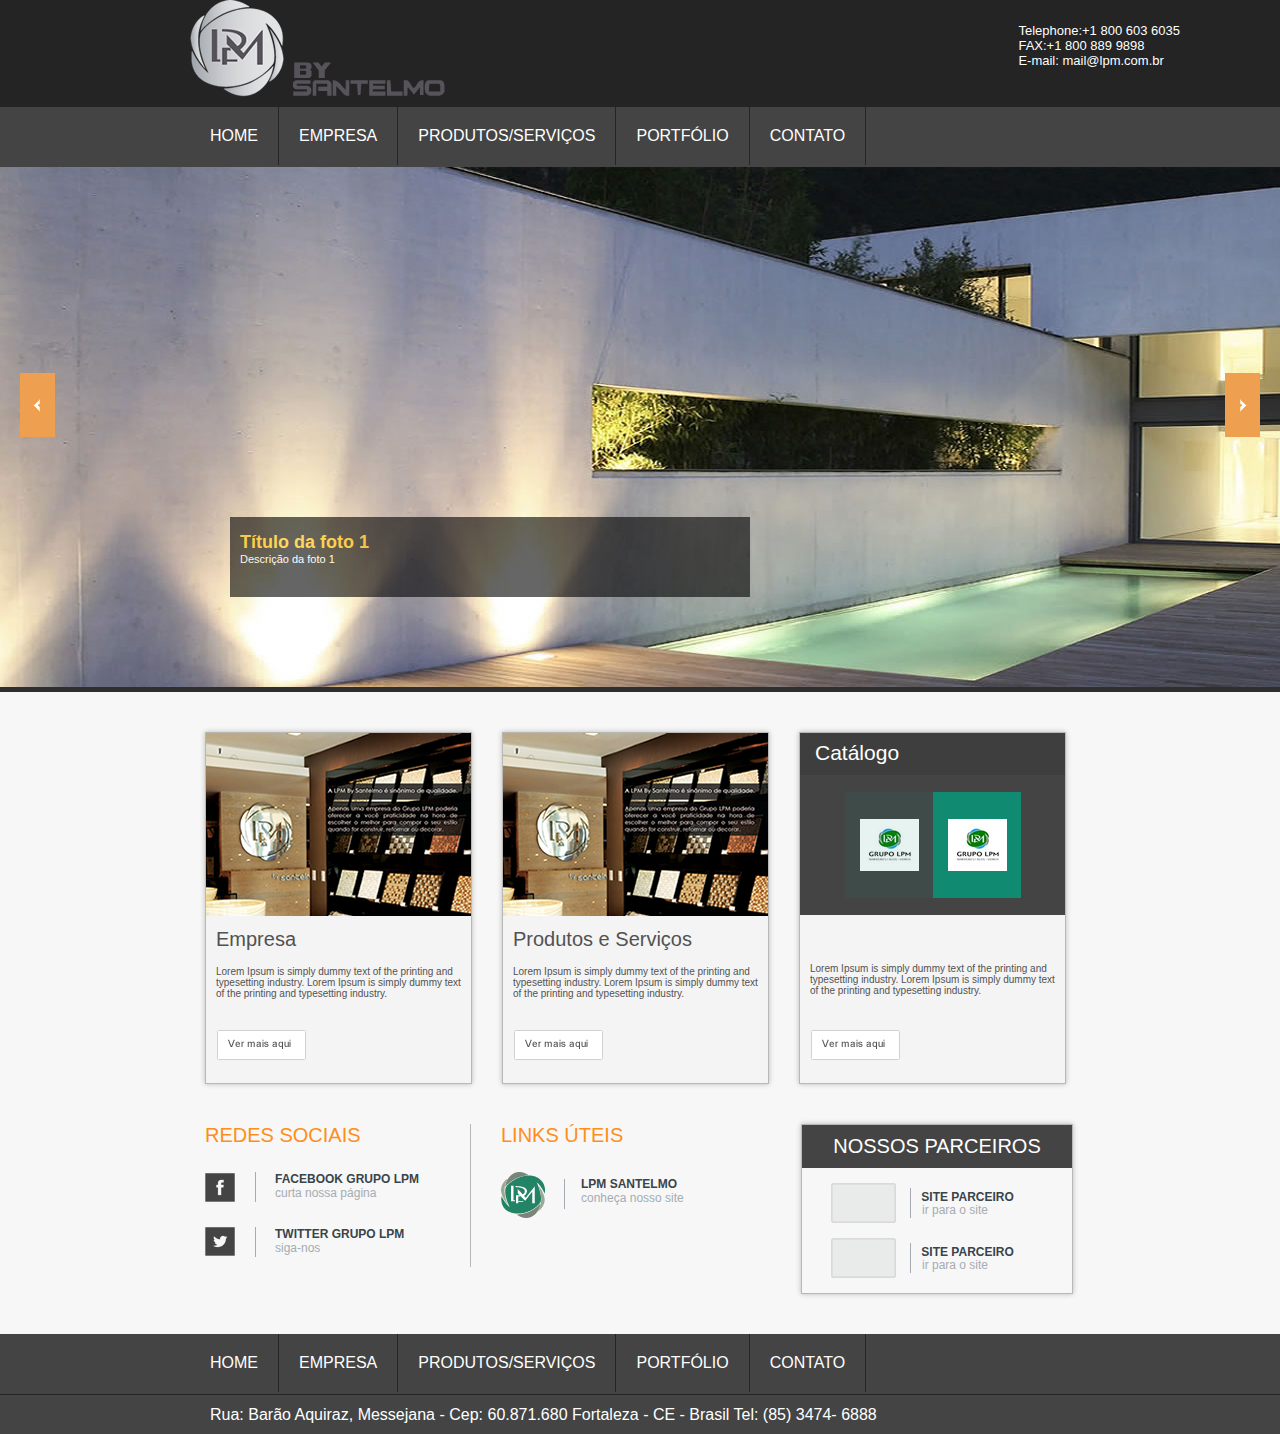
<file: LPM/index.html>
<!doctype html>
<html lang="en">
<head>
	<meta charset="UTF-8">
	<title>Grupo LPM</title>
	<link rel="stylesheet" href="css/grupo-lpm.css">
</head>
<body>
	<div id="main">
		<header class="lpm-header">
			<h1 class="lmp-logo">
				<a href="index.html">
					<img src="imgs/lpm_logo.png" alt="Grupo LPM - Mármores, Aços, Vidros, Porcelanatos">
				</a>
			</h1>
			<div class="info-header">
				<p>Telephone:+1 800 603 6035</p>
				<p>FAX:+1 800 889 9898</p>
				<p>E-mail: mail@lpm.com.br</p>
			</div>
		</header>
		<nav class="lpm-menuTop">
			<ul>
				<li><a href="index.html" class="separador_menu">Home</a></li>
				<li><a href="empresa.html">Empresa</a></li>
				<li><a href="produtos-servicos.html">Produtos/Serviços</a></li>
				<li><a href="portfolio.html">Portfólio</a></li>
				<li><a href="contato.html">Contato</a></li>
			</ul>
		</nav>
		<section class="lpm-galeria">
			<div>
				<article>
					<a href=""><img src="imgs/banner1.jpg" alt="Foto 1"></a>
					<div>
						<h1>Título da foto 1</h1>
						<p>Descrição da foto 1</p>
					</div>
				</article>
				<article>
					<a href=""><img src="imgs/4049777.jpg" alt="Foto 2"></a>
					<div>
						<h1>Título da foto 2</h1>
						<p>Descrição da foto 2</p>
					</div>
				</article>
				<article>
					<a href=""><img src="imgs/5506461.jpg" alt="Foto 3"></a>
					<div>
						<h1>Título da foto 3</h1>
						<p>Descrição da foto 3</p>
					</div>
				</article>
			</div>
			<nav>
				<a href="" class="ant">Foto Anterior</a>
				<a href="" class="prx">Próxima Foto</a>
			</nav>
		</section>
		<div id="conteudo" class="home">
			<section class="box-resumo resumo-empresa">
				<p>
					<img alt="Empresa" src="imgs/empresas.png">
				</p>
				
				<h1>Empresa</h1>
				
				<p class="desc">
					Lorem Ipsum is simply dummy text of the printing and 
					typesetting industry. Lorem Ipsum is simply dummy text of the 
					printing and typesetting industry.
				</p>
				
				<p class="botao">
					<a href=""><img alt="" src="imgs/botton_ver_mais.png" /></a>
				</p>
			</section>
			<section class="box-resumo resumo-empresa">
				<p>
					<img alt="Empresa" src="imgs/empresas.png">
				</p>
				
				<h1>Produtos e Serviços</h1>
				
				<p class="desc">
					Lorem Ipsum is simply dummy text of the printing and 
					typesetting industry. Lorem Ipsum is simply dummy text of the 
					printing and typesetting industry.
				</p>
				
				<p class="botao">
					<a href=""><img alt="" src="imgs/botton_ver_mais.png" /></a>
				</p>
			</section>
			<section class="box-resumo catalogo">
				<h1 class="tit-section">Catálogo</h1>
				<div class="box-imagens">
					<a href="" class="catalogo-img">
						<img src="imgs/img-catalogo.png" height="106" width="176" alt="">
					</a>
				</div>
				<p class="catalogo-desc">
					Lorem Ipsum is simply dummy text of the printing and 
					typesetting industry. Lorem Ipsum is simply dummy text of the 
					printing and typesetting industry.
				</p>
				
				<p class="catalogo-botao">
					<a href=""><img alt="" src="imgs/botton_ver_mais.png" /></a>
				</p>
			</section>
			<section class="box-home2 separador">
				<h1 class="tit-section">Redes Sociais</h1>
				
				<p class="face"><a href="">Facebook Grupo LPM</a>
					<br />
					<span>curta nossa página</span>
				</p>
				
				<p class="twitter"><a href="">Twitter Grupo LPM</a>
					<br />
					<span>siga-nos</span>
				</p>
				
				
			</section>
			<section class="box-home2 santelmo">
				<h1 class="tit-section">Links Úteis</h1>
				<p class="links-uteis">
					<a href="">LPM Santelmo</a>
					<br />
					<span>conheça nosso site</span>
				</p>
				
			</section>
			<section class="box-home2 parceiros">
				<h1>Nossos Parceiros</h1>
				<p>
					<img src="imgs/parceiros.png" alt="">
					<a href="">Site Parceiro</a><br />
					<span>ir para o site</span>
				</p>
				
				<p>
					<img src="imgs/parceiros.png" alt="">
					<a href="">Site Parceiro</a><br />
					<span>ir para o site</span>
				</p>
			</section>
	
	
		</div>
	</div>
	<footer>
		<nav class="lpm-menuFooter">
			<ul>
				<li><a href="index.html" class="separador_menu">Home</a></li>
				<li><a href="empresa.html">Empresa</a></li>
				<li><a href="produtos-servicos.html">Produtos/Serviços</a></li>
				<li><a href="portfolio.html">Portfólio</a></li>
				<li><a href="contato.html">Contato</a></li>
			</ul>
		</nav>
		<p>Rua: Barão Aquiraz, Messejana - Cep: 60.871.680 Fortaleza - CE - Brasil Tel: (85) 3474- 6888</p>
	</footer>

	<script src="js/jquery.min.js"></script>
	<script src="js/jquery.carouFredSel-packed.js"></script>
	<script src="js/grupo-lpm.js"></script>

</body>
</html>
</file>
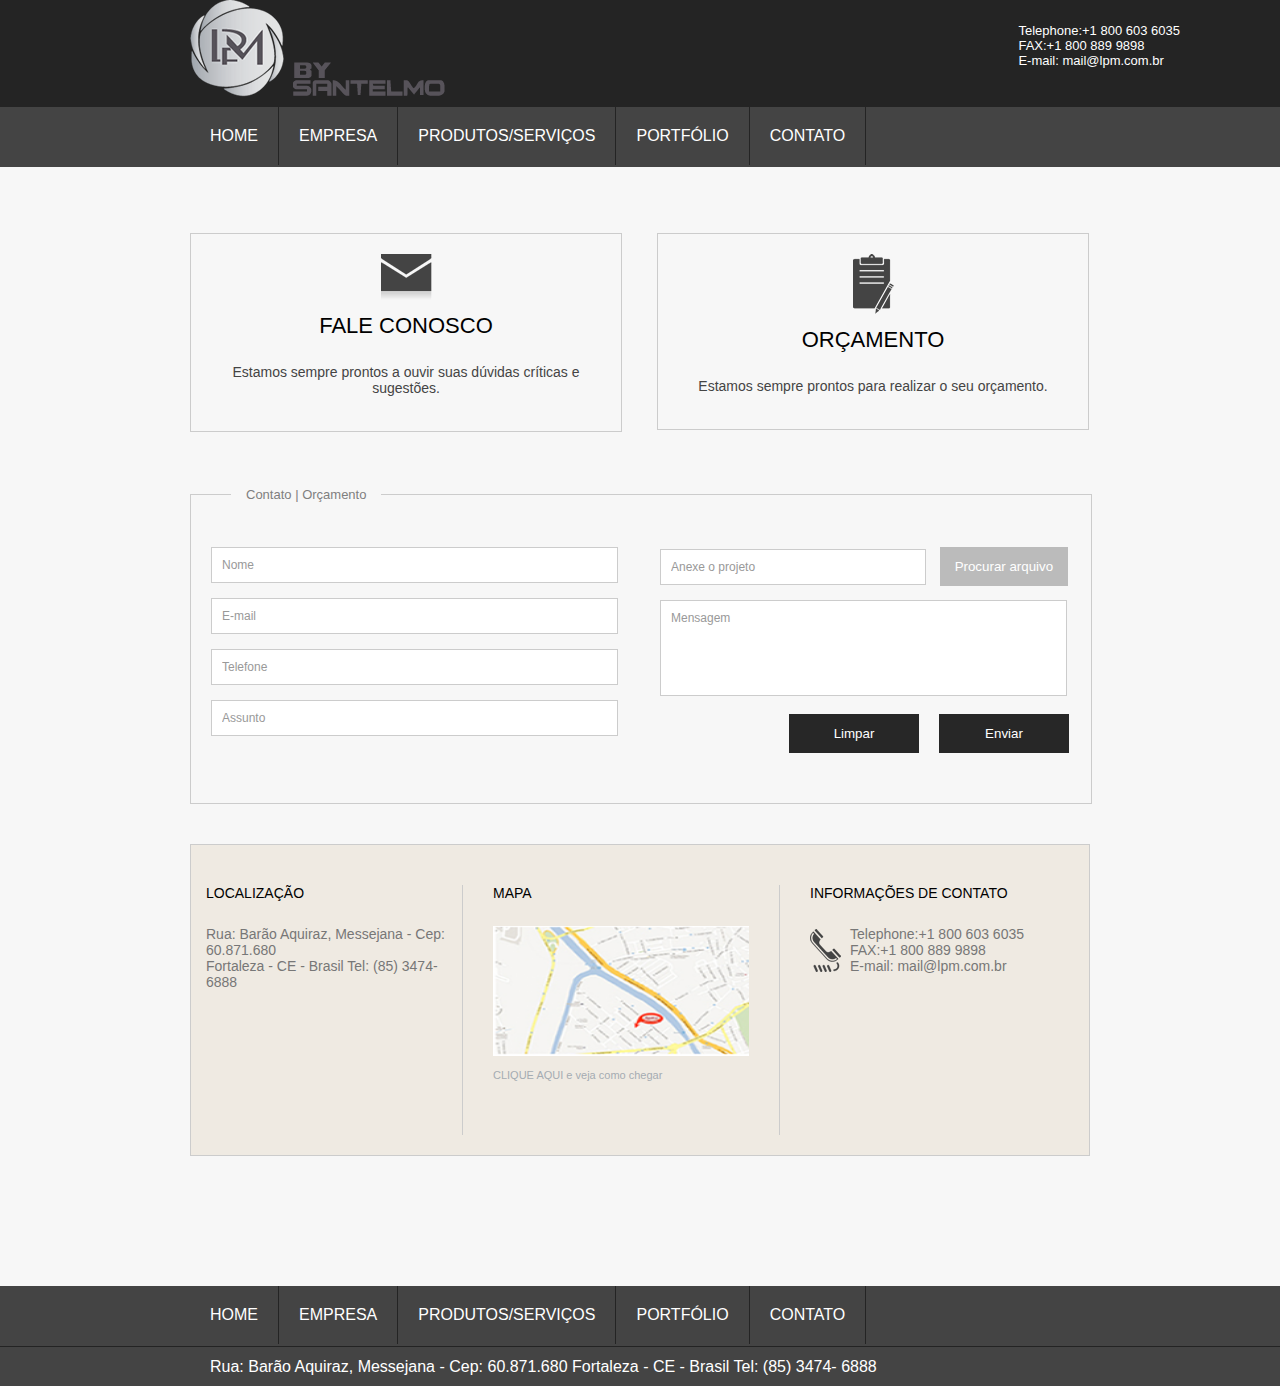
<file: LPM/contato.html>
<!doctype html>
<html lang="en">
<head>
	<meta charset="UTF-8">
	<title>Grupo LPM</title>
	<link rel="stylesheet" href="css/grupo-lpm.css">
</head>
<body>
	<div id="main">
		<header class="lpm-header">
			<h1 class="lmp-logo">
				<a href="index.html">
					<img src="imgs/lpm_logo.png" alt="Grupo LPM - Mármores, Aços, Vidros, Porcelanatos">
				</a>
			</h1>
			<div class="info-header">
				<p>Telephone:+1 800 603 6035</p>
				<p>FAX:+1 800 889 9898</p>
				<p>E-mail: mail@lpm.com.br</p>
			</div>
		</header>
		<nav class="lpm-menuTop">
			<ul>
				<li><a href="index.html" class="separador_menu">Home</a></li>
				<li><a href="empresa.html">Empresa</a></li>
				<li><a href="produtos-servicos.html">Produtos/Serviços</a></li>
				<li><a href="portfolio.html">Portfólio</a></li>
				<li><a href="contato.html">Contato</a></li>
			</ul>
		</nav>
		
		<section id="content" class="contato">
			<section class="box-home2 email">
				<img src="imgs/email_contato.png" alt="E-mail">
				<h1 class="tit-section">Fale Conosco</h1>
				<p>Estamos sempre prontos a ouvir suas dúvidas críticas e sugestões.</p>
			</section>
			<section class="box-home2 orcamento">
				<img src="imgs/orcamento_contato.png" alt="Orcamento">
				<h1 class="tit-section">Orçamento</h1>
				<p>Estamos sempre prontos para realizar o seu orçamento.</p>
			</section>
			<fieldset class="fieldForm">
				<legend>Contato | Orçamento</legend>
				<form action="">
					<fieldset>
						
						<input type="text" value="Nome">
						<input type="text" value="E-mail">
						<input type="text" value="Telefone">
						<input type="text" value="Assunto">
					</fieldset>
					<fieldset>
						<input type="file">
						<input type="text" readonly="readonly" value="Anexe o projeto">
						<button>Procurar arquivo</button>
						<textarea name="" id="" cols="30" rows="10">Mensagem</textarea>
						<input type="submit" value="Enviar">
						<input type="reset" value="Limpar">
					</fieldset>
				</form>
			</fieldset>
			<div id="informacoes">
				<section class="box-home2 localizacao">
					<h1 class="tit-section">Localização</h1>
					<p>Rua: Barão Aquiraz, Messejana - Cep: 60.871.680<br>Fortaleza - CE - Brasil Tel: (85) 3474- 6888</p>
				</section>
				<section class="box-home2 mapa">
					<h1 class="tit-section">Mapa</h1>
					<img src="imgs/mapa_contato.png" alt="Como Chegar">
					<p>CLIQUE AQUI e veja como chegar</p>
				</section>
				<section class="box-home2 info-contato">
					<h1 class="tit-section">Informações de Contato</h1>
					<p>Telephone:+1 800 603 6035<br>FAX:+1 800 889 9898<br>E-mail: mail@lpm.com.br</p>
				</section>
			</div>
		</section>
	</div>
	<footer>
		<nav class="lpm-menuFooter">
			<ul>
				<li><a href="index.html" class="separador_menu">Home</a></li>
				<li><a href="empresa.html">Empresa</a></li>
				<li><a href="produtos-servicos.html">Produtos/Serviços</a></li>
				<li><a href="portfolio.html">Portfólio</a></li>
				<li><a href="contato.html">Contato</a></li>
			</ul>
		</nav>
		<p>Rua: Barão Aquiraz, Messejana - Cep: 60.871.680 Fortaleza - CE - Brasil Tel: (85) 3474- 6888</p>
	</footer>

	<script src="js/jquery.min.js"></script>
	<script src="js/jquery.carouFredSel-packed.js"></script>
	<script src="js/grupo-lpm.js"></script>

</body>
</html>
</file>
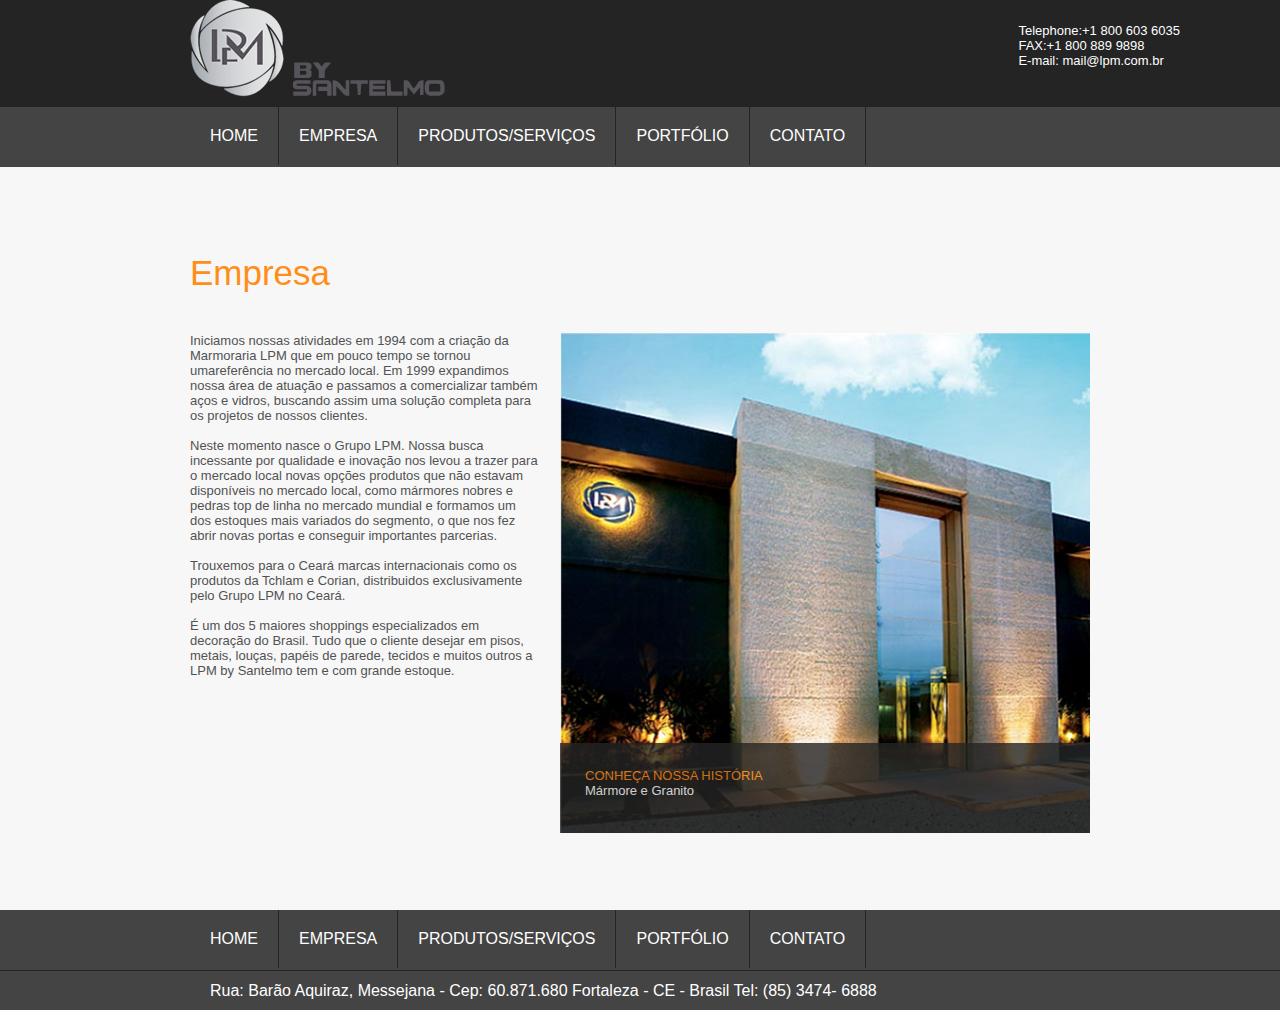
<file: LPM/empresa.html>
<!doctype html>
<html lang="en">
<head>
	<meta charset="UTF-8">
	<title>Grupo LPM</title>
	<link rel="stylesheet" href="css/grupo-lpm.css">
</head>
<body>
	<div id="main">
		<header class="lpm-header">
			<h1 class="lmp-logo">
				<a href="index.html">
					<img src="imgs/lpm_logo.png" alt="Grupo LPM - Mármores, Aços, Vidros, Porcelanatos">
				</a>
			</h1>
			<div class="info-header">
				<p>Telephone:+1 800 603 6035</p>
				<p>FAX:+1 800 889 9898</p>
				<p>E-mail: mail@lpm.com.br</p>
			</div>
		</header>
		<nav class="lpm-menuTop">
			<ul>
				<li><a href="index.html" class="separador_menu">Home</a></li>
				<li><a href="empresa.html">Empresa</a></li>
				<li><a href="produtos-servicos.html">Produtos/Serviços</a></li>
				<li><a href="portfolio.html">Portfólio</a></li>
				<li><a href="contato.html">Contato</a></li>
			</ul>
		</nav>
		
		<section id="content">
			
			<h1 class="titulo-pagina">Empresa</h1>
			
			<div class="texto-pagina">
				<div class="foto">
					<img src="imgs/empresa_foto.png" alt="Sobre LPM">
					<p>Conheça nossa história <span>Mármore e Granito</span></p>
				</div>
				<p>Iniciamos nossas atividades em 1994 com a criação da Marmoraria 
					LPM que em pouco tempo se tornou umareferência no mercado local. 
					Em 1999 expandimos nossa área de atuação e passamos a comercializar 
					também aços e vidros, buscando assim uma solução completa para os 
					projetos de nossos clientes.</p>
				<p>Neste momento nasce o Grupo LPM. Nossa busca incessante por 
					qualidade e inovação nos levou a trazer para o mercado local 
					novas opções produtos que não estavam disponíveis no mercado 
					local, como mármores nobres e pedras top de linha no mercado mundial 
					e formamos um dos estoques mais variados do segmento, o que nos fez 
					abrir novas portas e conseguir importantes parcerias.</p>
				<p>Trouxemos para o Ceará marcas internacionais como os produtos 
					da Tchlam e Corian, distribuidos exclusivamente pelo Grupo LPM no Ceará.</p> 
				<p>É um dos 5 maiores shoppings especializados em decoração do Brasil. 
					Tudo que o cliente desejar em pisos, metais, louças, papéis de parede, 
					tecidos e muitos outros a LPM by Santelmo tem e com grande estoque. </p>
			</div>
		</section>
	</div>
	<footer>
		<nav class="lpm-menuFooter">
			<ul>
				<li><a href="index.html" class="separador_menu">Home</a></li>
				<li><a href="empresa.html">Empresa</a></li>
				<li><a href="produtos-servicos.html">Produtos/Serviços</a></li>
				<li><a href="portfolio.html">Portfólio</a></li>
				<li><a href="contato.html">Contato</a></li>
			</ul>
		</nav>
		<p>Rua: Barão Aquiraz, Messejana - Cep: 60.871.680 Fortaleza - CE - Brasil Tel: (85) 3474- 6888</p>
	</footer>

	<script src="js/jquery.min.js"></script>
	<script src="js/jquery.carouFredSel-packed.js"></script>
	<script src="js/grupo-lpm.js"></script>

</body>
</html>
</file>
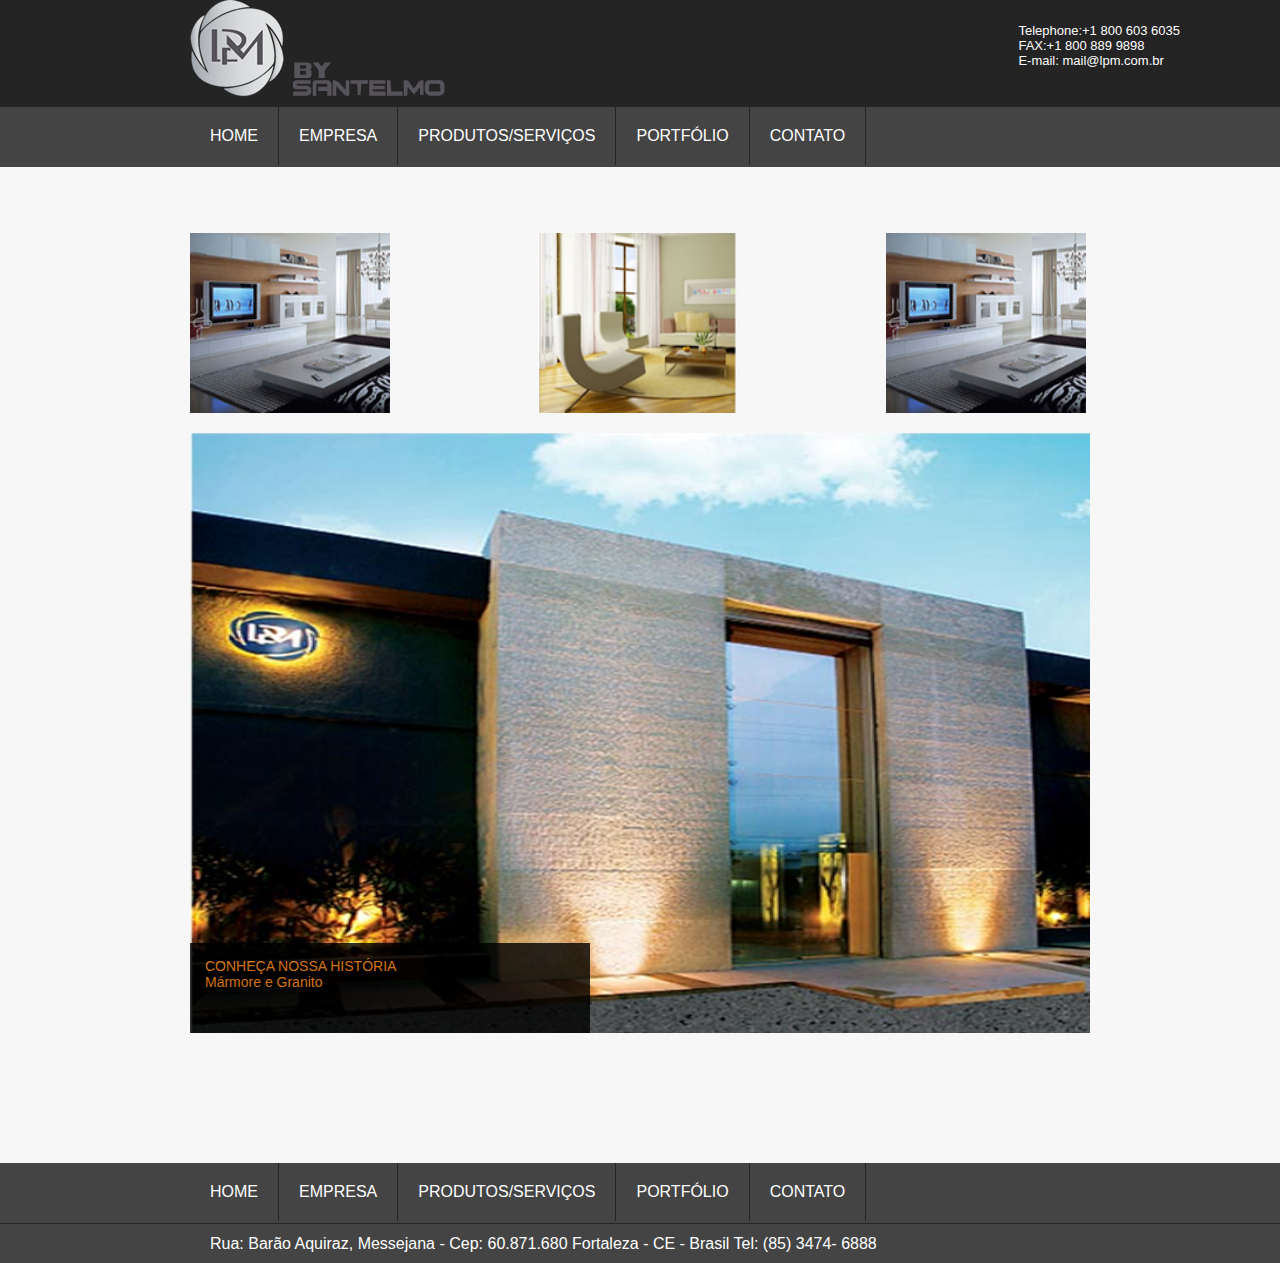
<file: LPM/portfolio.html>
<!doctype html>
<html lang="en">
<head>
	<meta charset="UTF-8">
	<title>Portifólio | Grupo LPM</title>
	<link rel="stylesheet" href="css/grupo-lpm.css">
</head>
<body>
	<div id="main" class="portfolio">
			<header class="lpm-header">
				<h1 class="lmp-logo">
					<a href="index.html">
						<img src="imgs/lpm_logo.png" alt="Grupo LPM - Mármores, Aços, Vidros, Porcelanatos">
					</a>
				</h1>
				<div class="info-header">
					<p>Telephone:+1 800 603 6035</p>
					<p>FAX:+1 800 889 9898</p>
					<p>E-mail: mail@lpm.com.br</p>
				</div>
			</header>
			<nav class="lpm-menuTop">
				<ul>
					<li><a href="index.html" class="separador_menu">Home</a></li>
					<li><a href="empresa.html">Empresa</a></li>
					<li><a href="produtos-servicos.html">Produtos/Serviços</a></li>
					<li><a href="portfolio.html">Portfólio</a></li>
					<li><a href="contato.html">Contato</a></li>
				</ul>
			</nav>

		<section id="content">
			<div class="foto margin-foto">
				<a href="">
					<img src="imgs/produto_foto.png" alt="Produto">
				</a>
			</div>
			<div class="foto margin-foto">
				<a href="">
					<img src="imgs/produto_foto2.png" alt="Produto">
				</a>
			</div>
			<div class="foto">
				<a href="">
					<img src="imgs/produto_foto.png" alt="Produto">
				</a>
			</div>
			
			<div class="foto2">
				<img src="imgs/empresa_foto.png" alt="Sobre LPM">
				<p>Conheça nossa história <span>Mármore e Granito</span></p>
			</div>
			
		</section>

	</div>
	
	<footer>
		<nav class="lpm-menuFooter">
			<ul>
				<li><a href="index.html" class="separador_menu">Home</a></li>
				<li><a href="empresa.html">Empresa</a></li>
				<li><a href="produtos-servicos.html">Produtos/Serviços</a></li>
				<li><a href="portfolio.html">Portfólio</a></li>
				<li><a href="contato.html">Contato</a></li>
			</ul>
		</nav>
		<p>Rua: Barão Aquiraz, Messejana - Cep: 60.871.680 Fortaleza - CE - Brasil Tel: (85) 3474- 6888</p>
	</footer>

	<script src="js/jquery.min.js"></script>
	<script src="js/jquery.carouFredSel-packed.js"></script>
	<script src="js/grupo-lpm.js"></script>

</body>
</html>
</file>
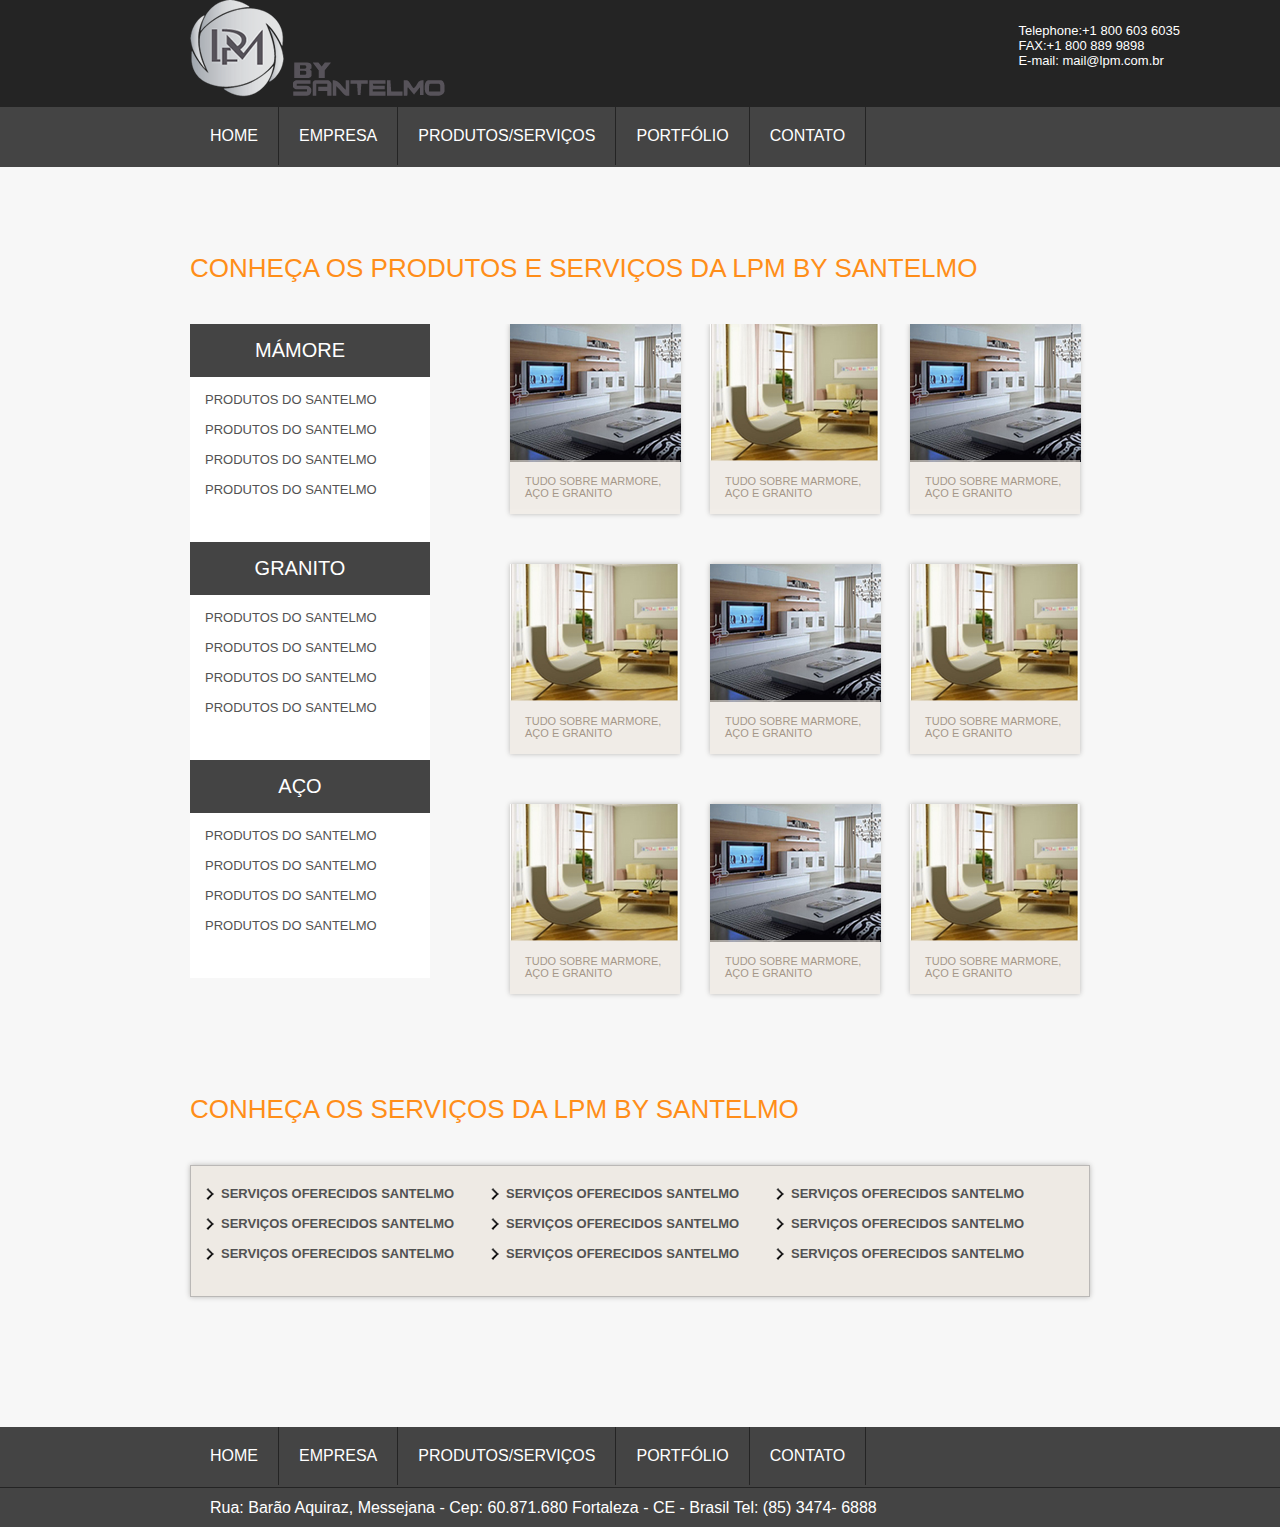
<file: LPM/produtos-servicos.html>
<!doctype html>
<html lang="en">
<head>
	<meta charset="UTF-8">
	<title>Grupo LPM</title>
	<link rel="stylesheet" href="css/grupo-lpm.css">
</head>
<body>
	<div id="main">
		<header class="lpm-header">
			<h1 class="lmp-logo">
				<a href="index.html">
					<img src="imgs/lpm_logo.png" alt="Grupo LPM - Mármores, Aços, Vidros, Porcelanatos">
				</a>
			</h1>
			<div class="info-header">
				<p>Telephone:+1 800 603 6035</p>
				<p>FAX:+1 800 889 9898</p>
				<p>E-mail: mail@lpm.com.br</p>
			</div>
		</header>
		<nav class="lpm-menuTop">
			<ul>
				<li><a href="index.html" class="separador_menu">Home</a></li>
				<li><a href="empresa.html">Empresa</a></li>
				<li><a href="produtos-servicos.html">Produtos/Serviços</a></li>
				<li><a href="portfolio.html">Portfólio</a></li>
				<li><a href="contato.html">Contato</a></li>
			</ul>
		</nav>
		
		<section id="content">
			<h1 class="titulo_pagina">CONHEÇA OS PRODUTOS E SERVIÇOS DA LPM BY SANTELMO</h1>
			
			<div class="produtos-servicos">
				<div class="produtos">
					<p>Mámore</p>
					<ul>
						<li>PRODUTOS DO SANTELMO</li>
						<li>PRODUTOS DO SANTELMO</li>
						<li>PRODUTOS DO SANTELMO</li>
						<li>PRODUTOS DO SANTELMO</li>
					</ul>
					
					<p>Granito</p>
					<ul>
						<li>PRODUTOS DO SANTELMO</li>
						<li>PRODUTOS DO SANTELMO</li>
						<li>PRODUTOS DO SANTELMO</li>
						<li>PRODUTOS DO SANTELMO</li>
					</ul>
					
					<p>Aço</p>
					<ul>
						<li>PRODUTOS DO SANTELMO</li>
						<li>PRODUTOS DO SANTELMO</li>
						<li>PRODUTOS DO SANTELMO</li>
						<li>PRODUTOS DO SANTELMO</li>
					</ul>
					
				</div>
				<section class="produtos-foto ">
					<div class="foto">
						<a href="">
							<img src="imgs/produto_foto.png" alt="Produto">
						</a>
						<p>TUDO SOBRE MARMORE, AÇO E GRANITO</p>
					</div>
					<div class="foto">
						<a href="">
							<img src="imgs/produto_foto2.png" alt="Produto">
						</a>
						<p>TUDO SOBRE MARMORE, AÇO E GRANITO</p>
					</div>
					<div class="foto">
						<a href="">
							<img src="imgs/produto_foto.png" alt="Produto">
						</a>
						<p>TUDO SOBRE MARMORE, AÇO E GRANITO</p>
					</div>
					<div class="foto">
						<a href="">
							<img src="imgs/produto_foto2.png" alt="Produto">
						</a>
						<p>TUDO SOBRE MARMORE, AÇO E GRANITO</p>
					</div>
					<div class="foto">
						<a href="">
							<img src="imgs/produto_foto.png" alt="Produto">
						</a>
						<p>TUDO SOBRE MARMORE, AÇO E GRANITO</p>
					</div>
					<div class="foto">
						<a href="">
							<img src="imgs/produto_foto2.png" alt="Produto">
						</a>
						<p>TUDO SOBRE MARMORE, AÇO E GRANITO</p>
					</div>
					<div class="foto">
						<a href="">
							<img src="imgs/produto_foto2.png" alt="Produto">
						</a>
						<p>TUDO SOBRE MARMORE, AÇO E GRANITO</p>
					</div>
					<div class="foto">
						<a href="">
							<img src="imgs/produto_foto.png" alt="Produto">
						</a>
						<p>TUDO SOBRE MARMORE, AÇO E GRANITO</p>
					</div>
					<div class="foto">
						<a href="">
							<img src="imgs/produto_foto2.png" alt="Produto">
						</a>
						<p>TUDO SOBRE MARMORE, AÇO E GRANITO</p>
					</div>
				</section>
			
			</div>
			
			<div class="servicos">
				<h1 class="titulo_pagina">CONHEÇA OS SERVIÇOS DA LPM BY SANTELMO</h1>
				
				<ul class="lista">
					<li>SERVIÇOS OFERECIDOS SANTELMO</li>
					<li>SERVIÇOS OFERECIDOS SANTELMO</li>
					<li>SERVIÇOS OFERECIDOS SANTELMO</li>
					<li>SERVIÇOS OFERECIDOS SANTELMO</li>
					<li>SERVIÇOS OFERECIDOS SANTELMO</li>
					<li>SERVIÇOS OFERECIDOS SANTELMO</li>
					<li>SERVIÇOS OFERECIDOS SANTELMO</li>
					<li>SERVIÇOS OFERECIDOS SANTELMO</li>
					<li>SERVIÇOS OFERECIDOS SANTELMO</li>
				</ul>
				
			</div>
			
		</section>
	</div>
	<footer>
		<nav class="lpm-menuFooter">
			<ul>
				<li><a href="index.html" class="separador_menu">Home</a></li>
				<li><a href="empresa.html">Empresa</a></li>
				<li><a href="produtos-servicos.html">Produtos/Serviços</a></li>
				<li><a href="portfolio.html">Portfólio</a></li>
				<li><a href="contato.html">Contato</a></li>
			</ul>
		</nav>
		<p>Rua: Barão Aquiraz, Messejana - Cep: 60.871.680 Fortaleza - CE - Brasil Tel: (85) 3474- 6888</p>
	</footer>

	<script src="js/jquery.min.js"></script>
	<script src="js/jquery.carouFredSel-packed.js"></script>
	<script src="js/grupo-lpm.js"></script>

</body>
</html>
</file>
<file: LPM/css/grupo-lpm.css>
/* Eric Meyer's Reset CSS v2.0 - http://cssreset.com */
html,body,div,span,applet,object,iframe,h1,h2,h3,h4,h5,h6,p,blockquote,pre,a,abbr,acronym,address,big,cite,code,del,dfn,em,img,ins,kbd,q,s,samp,small,strike,strong,sub,sup,tt,var,b,u,i,center,dl,dt,dd,ol,ul,li,fieldset,form,label,legend,table,caption,tbody,tfoot,thead,tr,th,td,article,aside,canvas,details,embed,figure,figcaption,footer,header,hgroup,menu,nav,output,ruby,section,summary,time,mark,audio,video{border:0;font-size:100%;font:inherit;vertical-align:baseline;margin:0;padding:0}article,aside,details,figcaption,figure,footer,header,hgroup,menu,nav,section{display:block}body{line-height:1}ol,ul{list-style:none}blockquote,q{quotes:none}blockquote:before,blockquote:after,q:before,q:after{content:none}table{border-collapse:collapse;border-spacing:0}

html{
	background: url(../imgs/bg.jpg);
	height: 100%;
}

body{
	height: 100%;
	font: 13px Arial;
	color: #525252;
	background: url(../imgs/bg-body.jpg) repeat-x top;
}

a{text-decoration: none;}
a:hover{text-decoration: underline;}

#main {
	margin: auto;
	width: 100%;
	background-color: #F7F7F7;
	height: 100%;
	display: table;
	padding-bottom: 10px;
}

#conteudo {
	margin: auto;
	width: 900px;
	background-color: #F7F7F7;
	height: 100%;
	display: table;
	padding-bottom: 10px;
}

.lpm-header{
	background:url(../imgs/bg-body.jpg) repeat-x top;
	padding: 0 20px;
}

.info-header {
	float: right;
	position: relative;
	top: -90px;
	padding-right: 80px;
	color: white;
}

.lmp-logo {
	width: 900px;
	margin: auto;
}

.home .lpm-header{
}

.lpm-menuTop{
	position: absolute;
	top: 107px;
	width: 100%;
	background: #444444;
	height: 60px;
	z-index: 1;
}

.lpm-menuTop ul {
	margin: auto;
	width: 900px;
}

.lpm-menuTop a {
	color: white;
	font-size: 16px;
	padding: 20px;
	float: left;
	text-transform: uppercase;
	border-right: solid 1px #242424;
}
.lpm-menuTop a:hover{
	background-color: #242424;
	text-decoration: none;
	color: white;
}

.lpm-galeria{
	padding: 54px 0 0 0;
	position: relative;
	width: 100%;
}
.lpm-galeria img {
	width: 100%;
	height: 520px;
	background-color: #ccc;
}
.lpm-galeria nav .ant,
.lpm-galeria nav .prx{
	width: 35px;
	height: 64px;
	display: block;
	background: url(../imgs/nav-galeria.png) top left;
	overflow: hidden;
	text-indent: -9999px;
	position: absolute;
	top: 260px;
	z-index: 2;
}
.lpm-galeria nav .ant{
	left: 20px;
	float: left;
}
.lpm-galeria nav .ant:hover{
	background-position: bottom left;
}
.lpm-galeria nav .prx{
	float: right;
	right: 20px;
	background-position: top right;
}
.lpm-galeria nav .prx:hover{
	background-position: bottom right;
}
.lpm-galeria article {
	position: relative;
	border-bottom: 5px solid #2f2f2f;
	float: left;
	height: 520px;
}
.lpm-galeria article div{
	background-color: #000;
	opacity: 0.6;
	filter: alpha(opacity = 80);
	position: absolute;
	bottom: 0;
	padding: 15px 10px;
	top: 350px;
	height: 50px;
	left: 230px;
	z-index: 2;
	width: 500px;
}
.lpm-galeria article div h1{
	color:#FFBF00;
	font-size:18px;
	font-weight: bold;
}
.lpm-galeria article div p{
	color:#fff;
	font-size: 11px;
}

.box-resumo{
	margin: 40px 15px;
	float: left;
	width: 265px;
	font-size: 10px;
	border: solid 1px #BAB8B6;
	-moz-box-shadow:0 0 5px #BAB8B6;
	-webkit-box-shadow:0 0 5px #BAB8B6;
	box-shadow:0 0 5px #BAB8B6; 
	background: #F4F4F4;
}
.box-resumo .tit-section{
	background: #3E3E3E;
	color: #fff;
	font-size: 21px;
	padding: 8px 15px 10px 15px;
}
.box-resumo li{
	padding-left: 10px;
	background: url(../imgs/bullet-box-resumo.png) no-repeat left;
}


.resumo-empresa h1{
	font-size: 20px;
	padding: 10px 0 10px 10px;
}

.desc {
	padding: 5px 5px 10px 10px;
}

.botao {
	border: none;
	padding: 0;
	margin: 20px 0 20px 10px;
	cursor: pointer;
}

.box-resumo.catalogo a{
	text-decoration: none;
}

.catalogo-desc{
	padding: 48px 5px 0 10px;
}

.catalogo-botao {
	padding: 33px 0px 20px 10px;
}

.box-imagens {
	background: #444444;
	padding-bottom: 15px;
	padding-top: 17px;
}

.catalogo-img{
	padding-top: 15px;
	margin-left: 45px;
}
.box-resumo.catalogo span{
	float: right;
	color: #666;
	margin: 10px;
}

.box-home2{
	margin:0 15px 20px 15px;
	float: left;
	width: 270px;
	color: #A5ACB2;
	font-size: 12px;
}
.box-home2 .tit-section{
	color: #FF8E19;
	padding-bottom: 10px;
	margin-bottom: 15px;
	font-size: 20px;
text-transform: uppercase;
}
.box-home2 p a{
	font-size: 12px;
	text-transform: uppercase;
	color:#39444B;
	font-weight: bold;
}
.box-home2.parceiros p a{
	font-size: 12px;
	padding-left: 7px;
	vertical-align: super;
}
.box-home2.parceiros p {
	margin: 0 6px;
	padding-bottom: 15px;
}
.box-home2.parceiros img{
	width:65px;
	height: 40px;
	vertical-align: middle;
	padding-right: 15px;
	padding-left: 23px;
	background: url(../imgs/separador_pequeno.png) no-repeat right;
}

.parceiros span {
	margin-left: 114px;
	margin-top: -20px;
	position: absolute;
}

.box-home2.separador{
	width: 265px;
	border-right: solid 1px #BAB8B6;
}

.face {
	background: url(../imgs/ico_face.png) no-repeat left 0px;
	padding-left: 70px;
	height: 40px;
	padding-bottom: 15px;
}

.twitter {
	background: url(../imgs/ico_twitter.png) no-repeat left 0px;
	padding-left: 70px;
	height: 40px;
}

.box-home2.facebook .tit-section,
.box-home2.santelmo .tit-section{
}
.box-home2.santelmo{
	width: 270px;
	height: 75px;
}

.links-uteis {
	background: url(../imgs/img-santelmo.png) no-repeat left 0px;
	padding-left: 80px;
	height: 40px;
	padding-bottom: 15px;
	padding-top: 5px;
}

.lpm-menuBottom{
	float: right;
	margin-right: 10px;
}
.lpm-menuBottom li{
	float: left;
	margin-left: 20px;
}
.lpm-menuBottom li a{
	font-size: 15px;
	color: #118A72;
	margin-top: 30px;
	display: block;
}

.parceiros {
	border: solid 1px #BAB8B6;
	-moz-box-shadow: 0 0 5px #BAB8B6;
	-webkit-box-shadow: 0 0 5px #BAB8B6;
	box-shadow: 0 0 5px #BAB8B6;
}

.parceiros h1 {
	color: white;
	padding: 10px;
	margin-bottom: 15px;
	font-size: 20px;
	text-transform: uppercase;
	background: #444444;
	text-align: center;
}

footer{
	clear: both;
	width: 100%;
	background: #444444;
	color: #fff;
	height: 100px;
}
footer p {
	width: 900px;
	margin: auto;
	padding-top: 72px;
	font-size: 16px;
	padding-left: 40px;
}

.lpm-menuFooter{
	position: absolute;
	width: 100%;
	background: #444444;
	height: 60px;
	z-index: 1;
	border-bottom: solid 1px #242424;
}

.lpm-menuFooter ul {
	margin: auto;
	width: 900px;
}

.lpm-menuFooter a {
	color: white;
	font-size: 16px;
	padding: 20px;
	float: left;
	text-transform: uppercase;
	border-right: solid 1px #242424;
}
.lpm-menuFooter a:hover{
	background-color: #242424;
	text-decoration: none;
	color: white;
}

#content{
	padding: 20px;
	font-size: 13px;
	color: #525252;
	width: 900px;
	margin: 100px auto;
}
#content p{
	margin-bottom: 15px;
}

.titulo-pagina{
	padding: 20px 15px 40px 0;
	color: #FF8E19;
	font-size: 35px;
}

.titulo_pagina {
	padding: 20px 15px 40px 0;
	color: #FF8E19;
	font-size: 26px;
}

.produtos-servicos {
	overflow: hidden;
	clear: both;
	padding-bottom: 30px;
}

.produtos {
	background: white;
	width: 240px;
	float: left
}

.produtos p {
	padding: 15px 20px 15px 0;
	background: #444444;
	font-size: 20px;
	text-transform: uppercase;
	color: white;
	text-align: center;
}

.produtos ul {
	padding-bottom: 30px;
}

.produtos li {
	padding-left: 15px;
	margin-bottom: 15px;
}

.produtos-foto {
	width: 610px;
	float: left;
	margin-left: 50px;
}

.produtos-foto .foto{
	float: left;
	margin:0 0 50px 30px;
	position: relative;
	-moz-box-shadow: 0 0 5px #BAB8B6;
	-webkit-box-shadow: 0 0 5px #BAB8B6;
	box-shadow: 0 0 5px #BAB8B6;
	width: 170px;
	height: 190px;
}
.produtos-foto .foto img{
	display: block;
}
.produtos-foto  .foto p{
	padding: 15px;
	background-color: #ECE6DD;
	opacity: 0.6;
	filter: alpha(opacity = 60);
	position: absolute;
	bottom: 0;
	margin-bottom: 0!important;
	width: 140px;
	color: #70583E;
	text-transform: uppercase;
	font-size: 11px;
}
.produtos-foto .foto span{
	font-weight: normal;
	text-transform: none;
	display: block;
}

.servicos .lista {
	background: #EEEAE4;
	padding: 20px 15px;
	border: solid 1px #BAB8B6;
	-moz-box-shadow: 0 0 5px #BAB8B6;
	-webkit-box-shadow: 0 0 5px #BAB8B6;
	box-shadow: 0 0 5px #BAB8B6;
	font-weight: bold;
}

.servicos ul{
	overflow: hidden;
}

.lista li{
	float: left;
	width: 270px;
	background: url(../imgs/bullet_servicos.png) no-repeat left;
	padding-left: 15px;
	margin-bottom: 15px;
}

.contato .titulo-pagina{
	background-image: url(../imgs/bg-tit-contato.jpg);
}

.texto-pagina .foto{
	float: right;
	margin:0 0 20px 20px;
	position: relative;
}
.texto-pagina .foto img{
	width: 530px;
	height: 500px;
	display: block;
}
.texto-pagina .foto p{
	padding: 25px 25px;
	background-color: #242424;
	opacity: 0.8;
	filter: alpha(opacity = 80);
	position: absolute;
	bottom: 0;
	margin-bottom: 0!important;
	width: 480px;
	color: #FF8D19;
	text-transform: uppercase;
	height: 40px;
}
.texto-pagina .foto span{
	font-weight: normal;
	text-transform: none;
	display: block;
	color: white;
}

.portfolio .foto{
	float: left;
	position: relative;
}

.margin-foto{
	margin:0 148px 20px 0px;
}

.portfolio .foto img{
	width: 200px;
	height: 180px;
	display: block;
}
.portfolio .foto p{
	padding: 15px;
	background-color: #000;
	opacity: 0.6;
	filter: alpha(opacity = 60);
	position: absolute;
	bottom: 0;
	margin-bottom: 0!important;
	width: 230px;
	color: #fff;
	text-transform: uppercase;
	font-size: 11px;
}
.portfolio .foto span{
	font-weight: normal;
	text-transform: none;
	display: block;
}


.portfolio .foto2 img{
	width: 900px;
	height: 600px;
	display: block;
}
.portfolio .foto2 p{
	padding: 15px;
	background-color: #000;
	opacity: 0.8;
	filter: alpha(opacity = 80);
	height: 60px;
	bottom: 0;
	margin-bottom: 0!important;
	width: 370px;
	color: #FF8D19;
	text-transform: uppercase;
	font-size: 14px;
	margin-top: -90px;
}
.portfolio .foto2 span{
	font-weight: normal;
	text-transform: none;
	display: block;
}

.texto-pagina li{
	margin-bottom: 15px;
	font-size: 15px;
	list-style: initial;
	margin-left: 20px;
}

.contato .box-home2{
	width: 256px;
}
.contato .box-home2 .tit-section{
	font-size: 14px;
}
.contato .box-home2 p{
	font-size: 11px;
}
.contato .box-home2 img{
	width: 100%;
	height: 130px;
	margin-bottom: 10px;
}

.fieldForm {
	width: 900px !important;
	margin: 20px 0 40px 0 !important;
	border: solid 1px #CCCCCC;
}

.fieldForm legend {
	color: #7F7F7F;
	margin-left: 40px;
	padding: 15px;
}

.contato form {
	clear: both;
	float: left;
	margin-bottom: 20px;
}
.contato fieldset {
	float: left;
	width: 409px;
	margin: 30px 20px;
	position: relative;
}
input[type="text"],
textarea {
	color: #999;
	padding: 10px;
	width: 385px;
	margin-bottom: 15px;
	font: 12px Arial;
	outline-color: #118A72;
	resize:none; 
	border: 1px solid #ccc;
}
.contato input[type="text"] + button {
	padding: 12px 15px;
	background: #bbb;
	color: #fff;
	border: none;
}
.contato input[type="file"] + input[type="text"] {
	width: 244px;
	margin-right: 10px;
}
input[type="file"] {
	opacity: 0;
	filter: alpha(opacity = 0);
	width: 406px;
	position: absolute;
	height: 39px;
	top: 3px;
	right: 2px;
	cursor: pointer;
}
.contato textarea {
	height: 74px;
}
.contato input[type="submit"],
.contato input[type="reset"]{
	padding: 12px 15px;
	background: #272727;
	width: 130px;
	float: right;
	margin-left: 20px; 
	text-align: center;
	color: #fff;
	border: none;
	cursor: pointer;
}

.localizacao {
	min-height: 250px;
	border-right: solid 1px #CCCCCC;
}

.localizacao h1 {
	color: black !important;
}

.localizacao p {
	font-size: 14px !important;
	color: #777777;
}

.mapa {
	min-height: 250px;
	border-right: solid 1px #CCCCCC;
	padding-right: 30px;
}

.mapa h1 {
	color: black !important;
}

.info-contato h1 {
	color: black !important;
}

.info-contato p {
	font-size: 14px !important;
	background: url(../imgs/ico-tel.png) no-repeat left;
	padding-left: 40px;
	color: #777777;
}

#informacoes {
	overflow: hidden;
	clear: both;
	padding-top: 40px;
	background: #EFEAE2;
	border: solid 1px #CCCCCC;
}

.email {
	width: 390px !important;
	margin-right: 35px;
	border: solid 1px #CCCCCC;
	padding: 20px;
	margin-left: 0px;
	text-align: center;
}

.email img{
	height: 46px !important;
	width: 51px !important;
}

.email h1{
	color: black !important;
	font-size: 22px !important;
}

.email p{
	color: #444444;
	font-size: 14px !important;
}

.orcamento {
	width: 390px !important;
	border: solid 1px #CCCCCC;
	padding: 20px;
	margin-left: 0px;
	margin-right: 0px;
	text-align: center;
}

.orcamento img {
	height: 60px !important;
	width: 41px !important;
}

.orcamento h1 {
	color: black !important;
	font-size: 22px !important;
}

.orcamento p {
	color: #444444;
	font-size: 14px !important;
}
</file>
